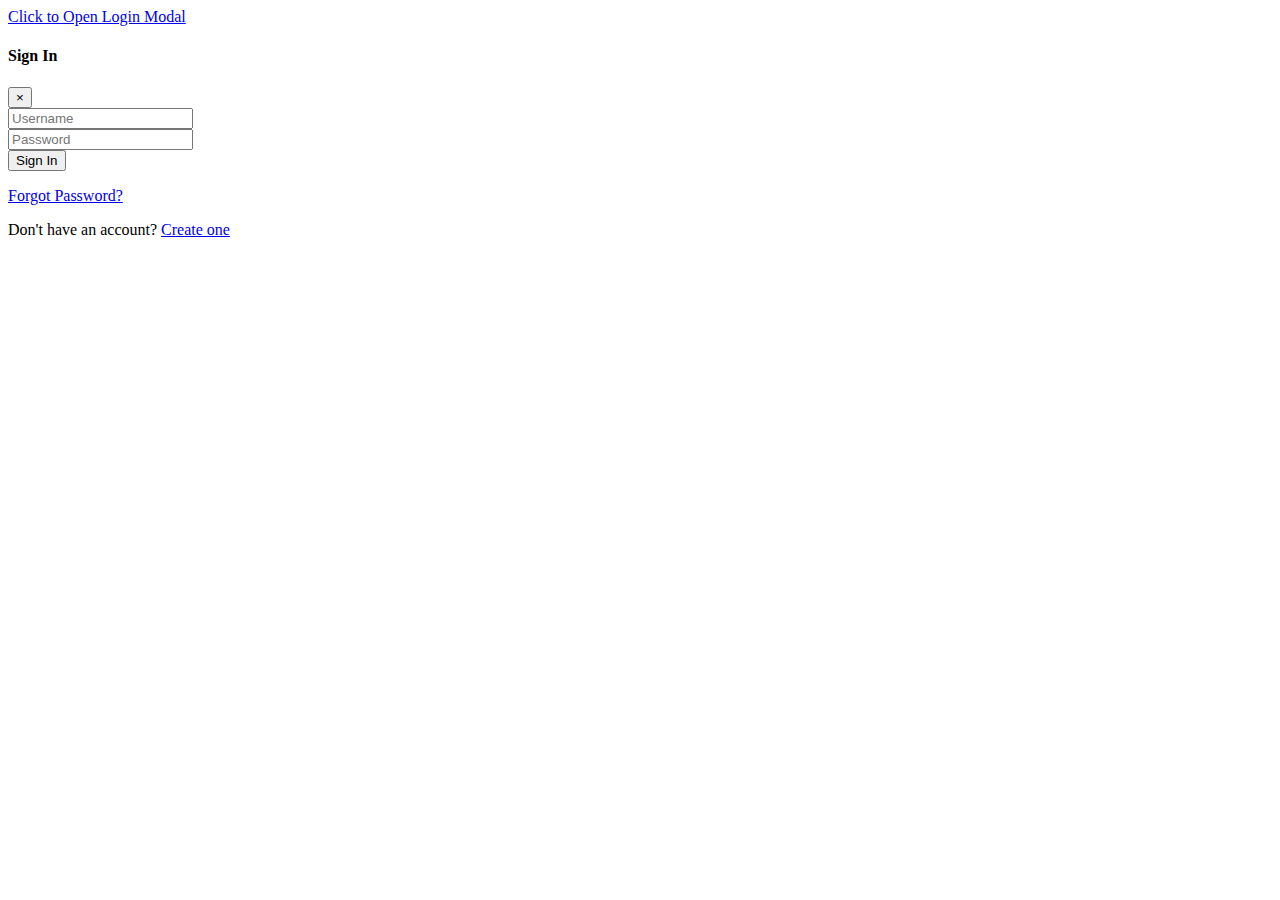
<file: ProyectoCodellege/Prueba-modal-login/pruebamodal-login.html>
<html>
       <body>           
            <div class="text-center">
                <a href="#myModal" class="trigger-btn" data-toggle="modal">Click to Open Login Modal</a>
            </div>   

        <!-- Modal HTML -->
        <div id="myModal" class="modal fade">
            <div class="modal-dialog modal-login">
                <div class="modal-content">
                    <div class="modal-header">
                        <h4 class="modal-title">Sign In</h4>
                        <button type="button" class="close" data-dismiss="modal" aria-hidden="true">&times;</button>
                    </div>
                    <div class="modal-body">
                        <form action="/examples/actions/confirmation.php" method="post">
                            <div class="form-group">
                                <div class="input-group">
                                    <span class="input-group-addon"><i class="fa fa-user"></i></span>
                                    <input type="text" class="form-control" name="username" placeholder="Username" required="required">
                                </div>
                            </div>
                            <div class="form-group">
                                <div class="input-group">
                                    <span class="input-group-addon"><i class="fa fa-lock"></i></span>
                                    <input type="text" class="form-control" name="password" placeholder="Password" required="required">
                                </div>
                            </div>
                            <div class="form-group">
                                <button type="submit" class="btn btn-primary btn-block btn-lg">Sign In</button>
                            </div>
                            <p class="hint-text"><a href="#">Forgot Password?</a></p>
                        </form>
                    </div>
                    <div class="modal-footer">Don't have an account? <a href="#">Create one</a></div>
                </div>
            </div>
        </div>
        </body>
        </html>
</file>
